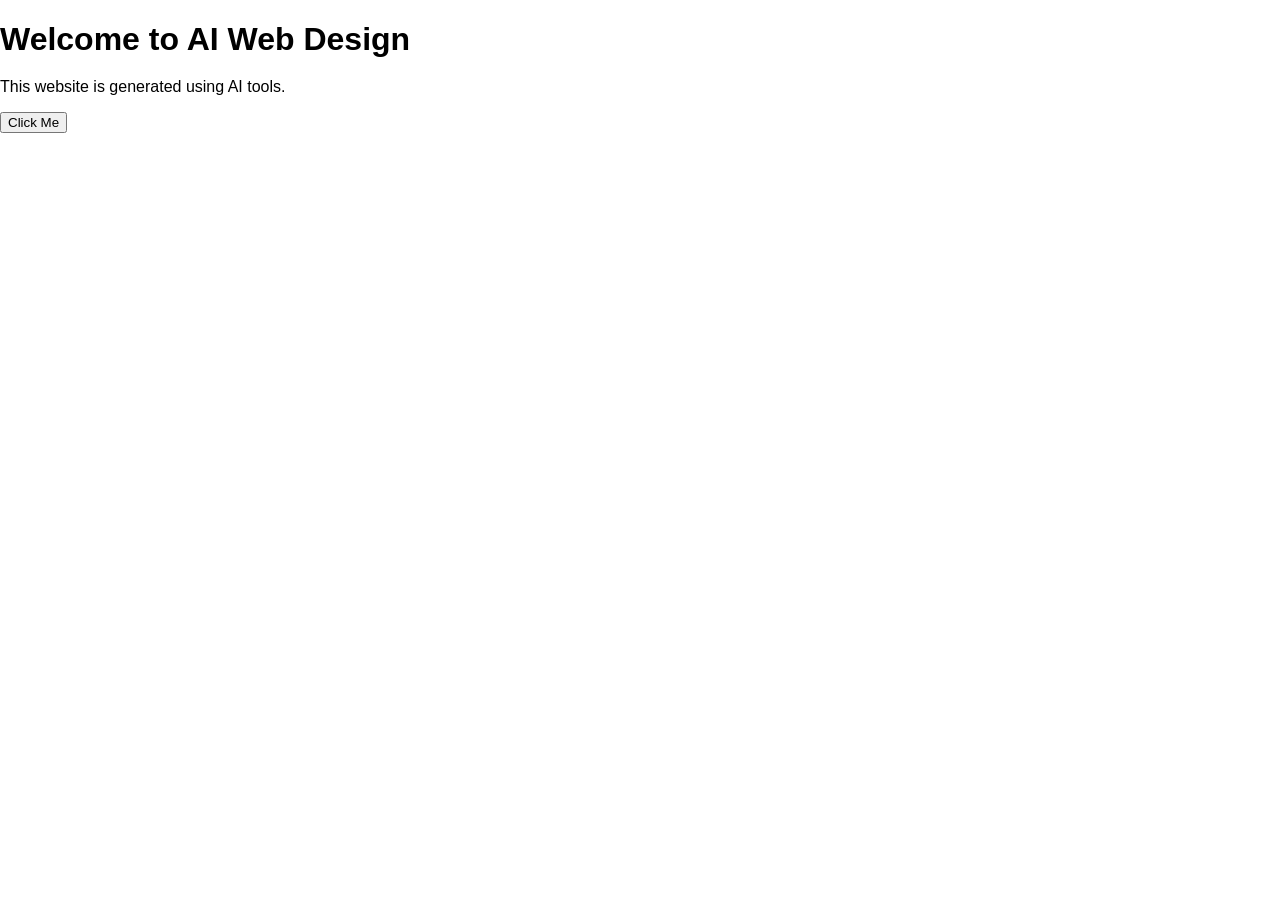
<file: aiwd-exp10/index.html>
<!DOCTYPE html>
<html>
<head>
    <title>AI Website</title>
    <link rel="stylesheet" href="style.css">
</head>
<body>

<header>
    <h1>Welcome to AI Web Design</h1>
</header>

<section>
    <p>This website is generated using AI tools.</p>
    <button onclick="showMsg()">Click Me</button>
</section>

<script src="script.js"></script>

</body>
</html>
</file>
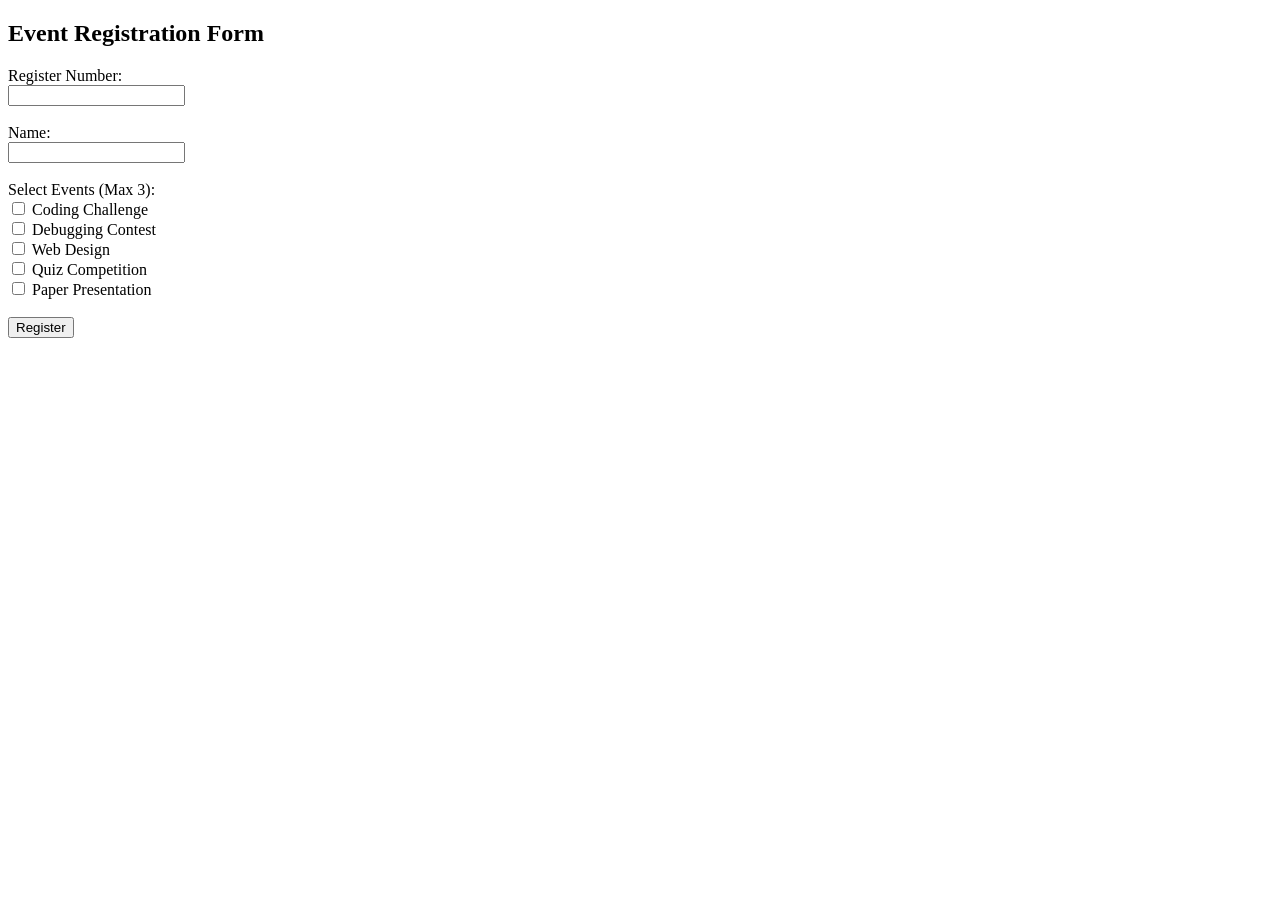
<file: aiwd-exp9/index.html>
<!DOCTYPE html>
<html>
<head>
    <title>Event Registration</title>
</head>
<body>

    <h2>Event Registration Form</h2>

    <form id="regForm" method="POST" action="/register">

        <label>Register Number:</label><br>
        <input type="text" name="regno" required><br><br>

        <label>Name:</label><br>
        <input type="text" name="name" required><br><br>

        <label>Select Events (Max 3):</label><br>

        <input type="checkbox" name="events" value="Coding Challenge"> Coding Challenge<br>
        <input type="checkbox" name="events" value="Debugging Contest"> Debugging Contest<br>
        <input type="checkbox" name="events" value="Web Design"> Web Design<br>
        <input type="checkbox" name="events" value="Quiz Competition"> Quiz Competition<br>
        <input type="checkbox" name="events" value="Paper Presentation"> Paper Presentation<br><br>

        <button type="submit">Register</button>

    </form>

    <p id="error" style="color:red;"></p>

    <script>
        const form = document.getElementById("regForm");

        form.addEventListener("submit", function(e) {
            const checked = document.querySelectorAll('input[name="events"]:checked');

            if (checked.length > 3) {
                e.preventDefault();
                document.getElementById("error").innerText = "You can select maximum 3 events only!";
            }
        });
    </script>

</body>
</html>
</file>
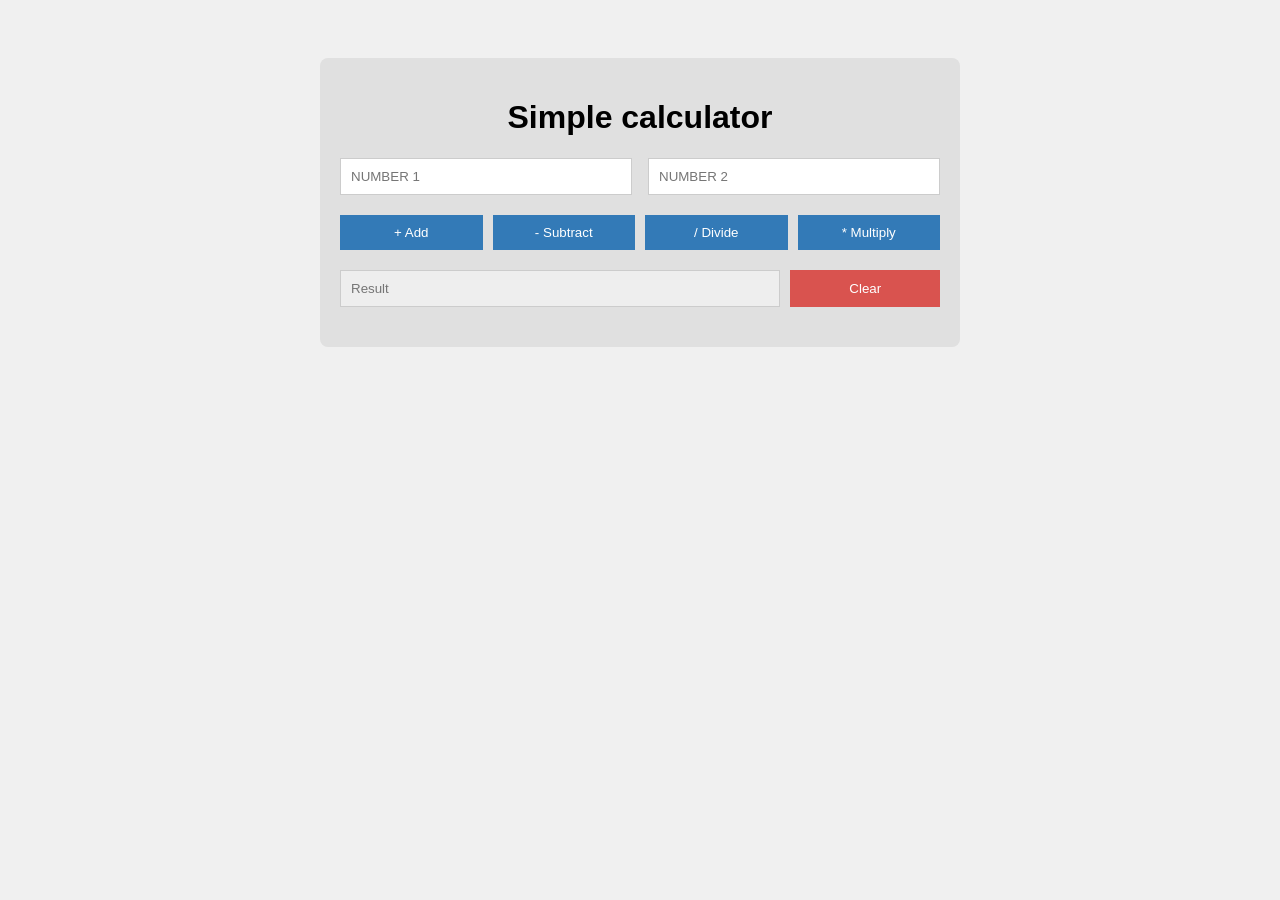
<file: Exp4/Calculator/Index.html>
<!DOCTYPE html>
<html lang="en">
<head>
    <meta charset="UTF-8">
    <title>Simple Calculator</title>
    <link rel="stylesheet" href="style.css">
</head>
<body>
    <div class="calculator-container">
        <h1>Simple calculator</h1>
        
        <div class="input-group">
            <input type="number" id="num1" placeholder="NUMBER 1">
            <input type="number" id="num2" placeholder="NUMBER 2">
        </div>

        <div class="button-group">
            <!-- Using onclick event as requested -->
            <button class="op-btn" onclick="calculate('add')">+ Add</button>
            <button class="op-btn" onclick="calculate('sub')">- Subtract</button>
            <button class="op-btn" onclick="calculate('div')">/ Divide</button>
            <button class="op-btn" onclick="calculate('mul')">* Multiply</button>
        </div>

        <div class="result-group">
            <input type="text" id="result" placeholder="Result" readonly>
            <button id="clear-btn" onclick="clearFields()">Clear</button>
        </div>
    </div>
    <script src="script.js"></script>
</body>
</html>
</file>
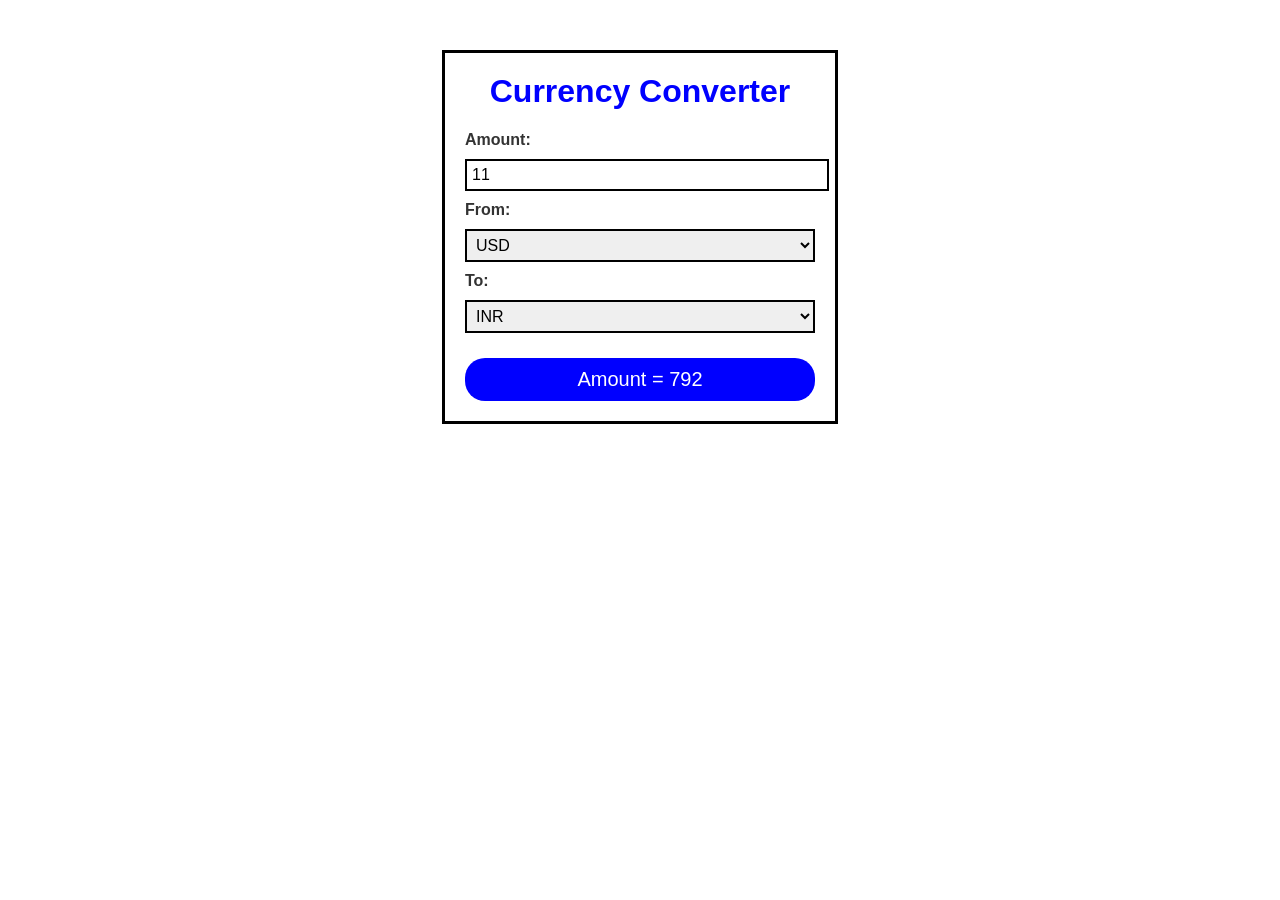
<file: Exp4/currencyconverter/index.html>
<!DOCTYPE html>
<html lang="en">
<head>
    <meta charset="UTF-8">
    <title>Currency Converter</title>
    <link rel="stylesheet" href="style.css">
</head>
<body>
    <div class="converter-box">
        <h1 class="title">Currency Converter</h1>
        
        <label>Amount:</label><br>
        <!-- onchange trigger for real-time update -->
        <input type="number" id="amount" value="11" onchange="convert()">
        
        <br><label>From:</label><br>
        <select id="fromCurrency" onchange="convert()">
            <option value="USD">USD</option>
            <option value="INR">INR</option>
        </select>
        
        <br><label>To:</label><br>
        <select id="toCurrency" onchange="convert()">
            <option value="INR" selected>INR</option>
            <option value="USD">USD</option>
        </select>
        
        <div id="result" class="result-display">Amount = 792</div>
    </div>
    <script src="script.js"></script>
</body>
</html>
</file>
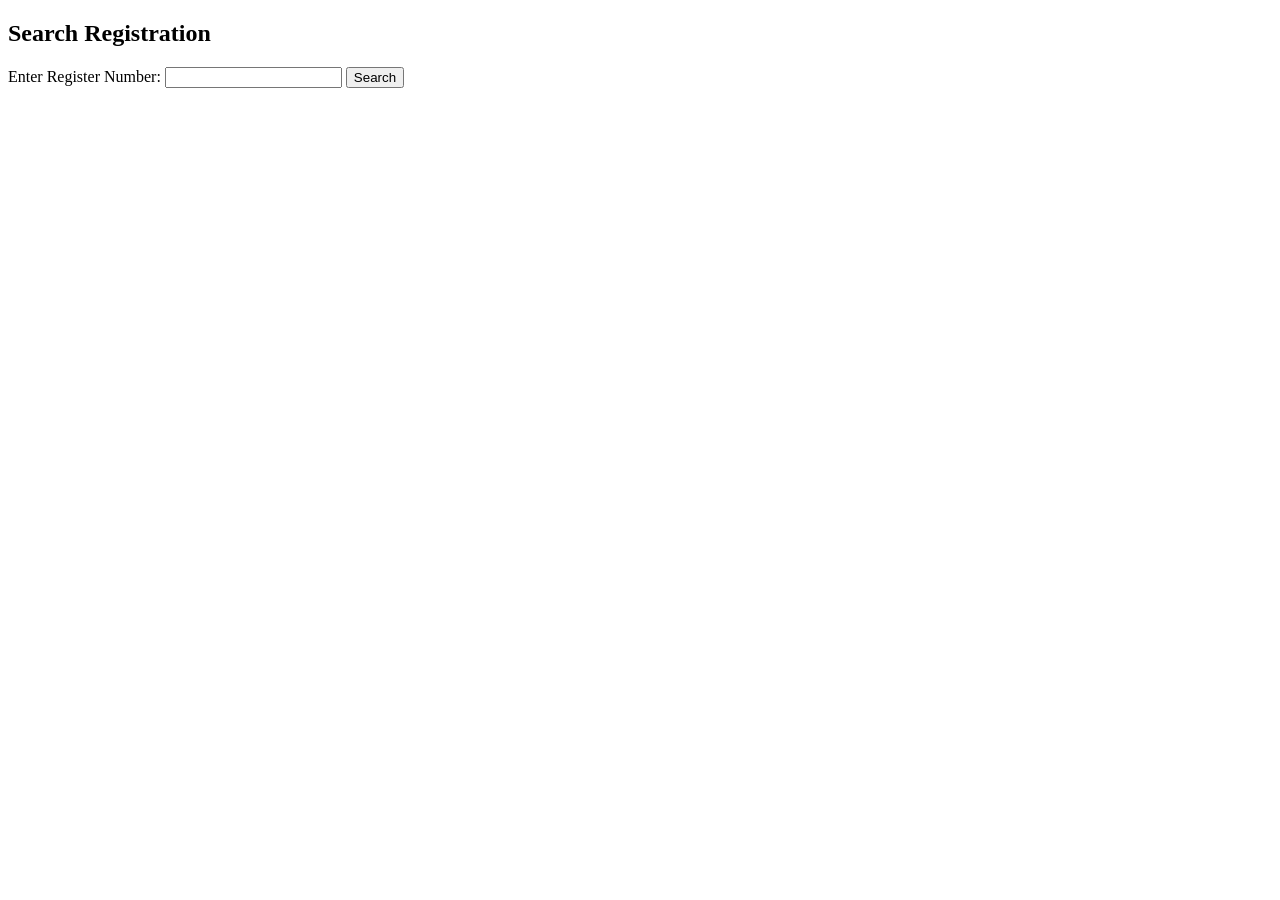
<file: aiwd-exp8/admin.html>
<!DOCTYPE html>
<html>
<head>
<title>Admin Search</title>
</head>

<body>

<h2>Search Registration</h2>
<form action="/search" method="GET"> Enter Register Number:
<input type="text" name="regno" required>

<button type="submit">Search</button>

</form>

</body>
</html>
</file>
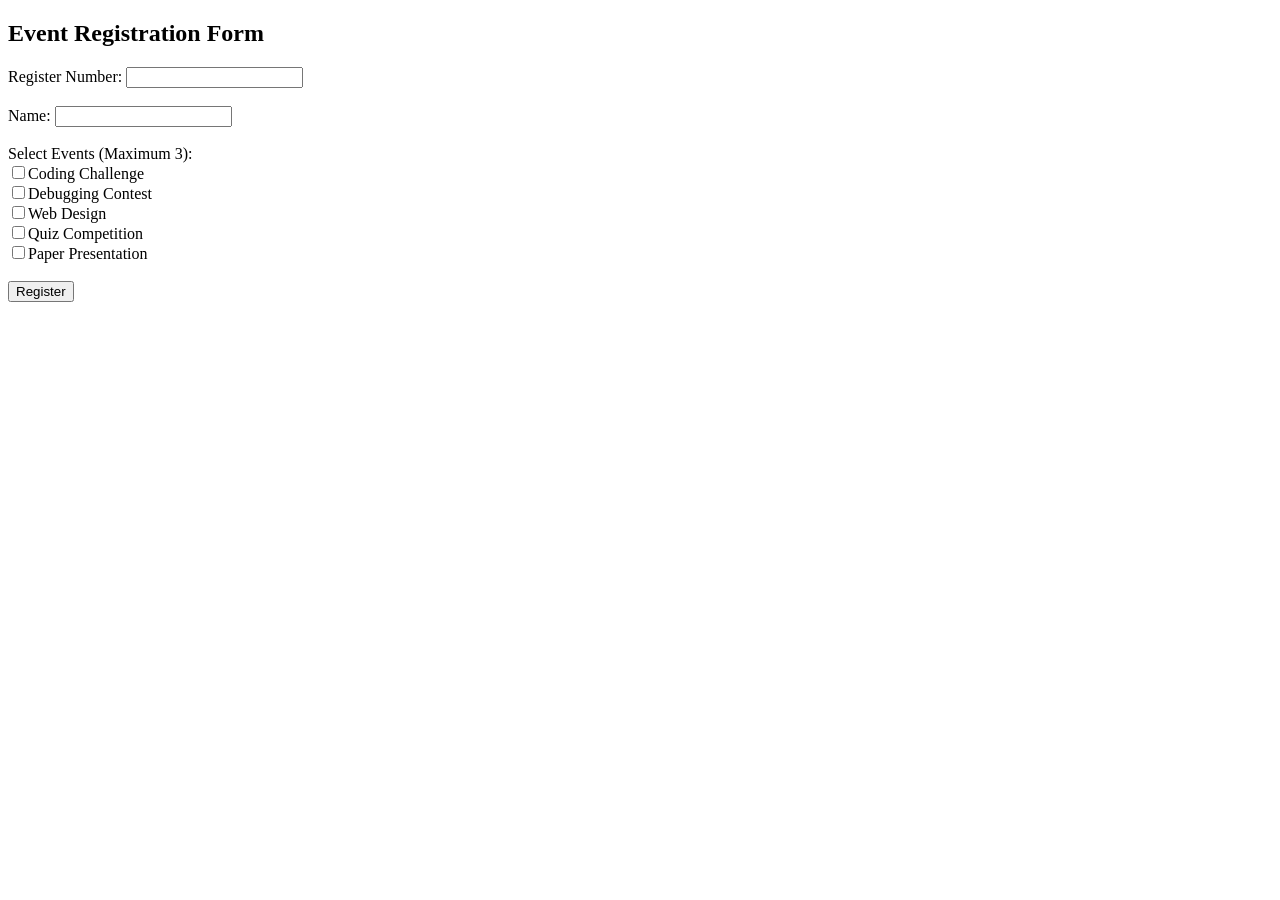
<file: aiwd-exp8/registration.html>
<!DOCTYPE html>
<html>
<head>
<title>Event Registration</title>
</head>

<body>

<h2>Event Registration Form</h2>
<form action="/register" method="POST"> Register Number:
<input type="text" name="regno" required><br><br>
Name:
<input type="text" name="name" required><br><br> Select Events (Maximum 3):<br>
<input type="checkbox" name="events" value="Coding Challenge">Coding Challenge<br>
<input type="checkbox" name="events" value="Debugging Contest">Debugging Contest<br>
<input type="checkbox" name="events" value="Web Design">Web Design<br>
<input type="checkbox" name="events" value="Quiz Competition">Quiz Competition<br>
<input type="checkbox" name="events" value="Paper Presentation">Paper Presentation<br><br>

<button type="submit">Register</button>

</form>

</body>
 
</html>
</file>
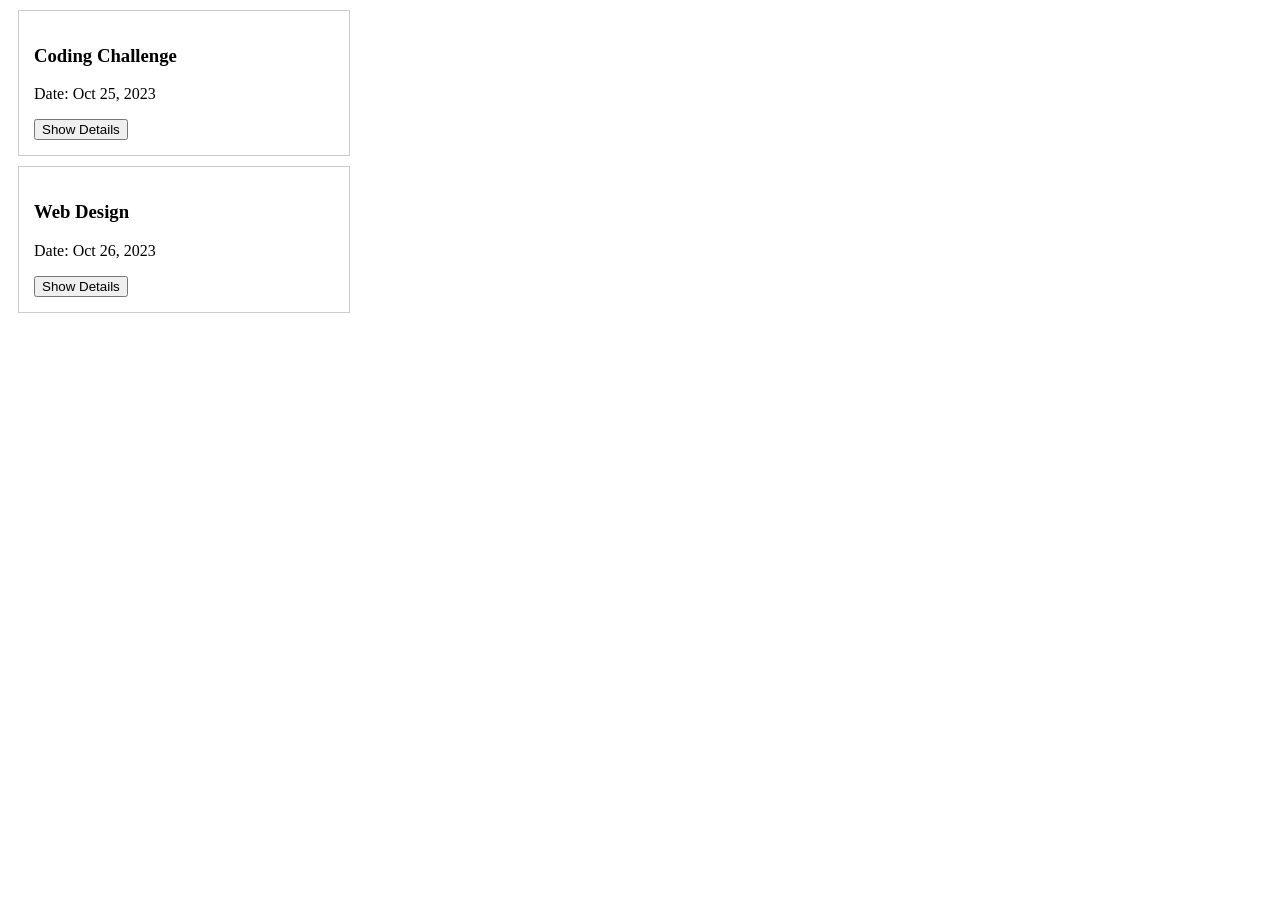
<file: exp6/events.html>
<!DOCTYPE html>
<html>
<head>
    <style>
        .event { padding: 15px; border: 1px solid #ccc; margin: 10px; width: 300px; transition: background 0.3s; }
        .details { display: none; margin-top: 10px; background: #f9f9f9; padding: 10px; }
        .highlight-title { color: darkblue; font-weight: bold; }
    </style>
</head>
<body>

<div class="event">
    <h3>Coding Challenge</h3>
    <p>Date: Oct 25, 2023</p>
    <button class="toggle-btn">Show Details</button>
    <div class="details">
        <p>Expert-level competitive programming.</p>
        <button class="reg-btn">Register</button>
    </div>
</div>

<div class="event">
    <h3>Web Design</h3>
    <p>Date: Oct 26, 2023</p>
    <button class="toggle-btn">Show Details</button>
    <div class="details">
        <p>UI/UX and Frontend development contest.</p>
        <button class="reg-btn">Register</button>
    </div>
</div>

<!-- FIXED JQUERY LINK -->
<script src="https://code.jquery.com/jquery-3.7.1.min.js"></script>

<script>
$(document).ready(function() {
    $(".toggle-btn").click(function() {
        // Use closest() to reliably find the parent container
        let eventDiv = $(this).closest(".event");
        let detailsDiv = eventDiv.find(".details");
        let title = eventDiv.find("h3").text();

        // 1. slideToggle effect
        detailsDiv.slideToggle();

        // 2. Toggle button text
        $(this).text($(this).text() === "Show Details" ? "Hide Details" : "Show Details");

        // 3. Change background of ONLY the selected event and reset others
        eventDiv.css("background-color", "#e1f5fe");
        eventDiv.siblings(".event").css("background-color", "#fff");

        // 4. Highlight <h3>
        eventDiv.find("h3").addClass("highlight-title");
        eventDiv.siblings().find("h3").removeClass("highlight-title");

        // 5. Alert Title
        alert("Event Selected: " + title);
    });

    // 6. Redirect with data
    $(".reg-btn").click(function() {
        let eventTitle = $(this).closest(".event").find("h3").text();
        window.location.href = "register.html?event=" + encodeURIComponent(eventTitle);
    });
});
</script>
</body>
</html>
</file>
<file: aiwd-exp10/style.css>
body {
    font-family: Arial;
    margin: 0;
    padding: 0;
}

.hero {
    height: 90vh;
    background: linear-gradient(to right, #007bff, #00c6ff);
    color: white;
    display: flex;
    flex-direction: column;
    justify-content: center;
}

h1 {
    margin-bottom: 20px;
}
</file>
<file: Exp4/Calculator/style.css>
body { font-family: sans-serif; background-color: #f0f0f0; display: flex; justify-content: center; padding-top: 50px; }
.calculator-container { background: #e0e0e0; padding: 20px; border-radius: 8px; width: 600px; text-align: center; }
.input-group, .button-group, .result-group { margin-bottom: 20px; display: flex; justify-content: space-between; gap: 10px; }
input { padding: 10px; border: 1px solid #ccc; width: 45%; }
.op-btn { background-color: #337ab7; color: white; border: none; padding: 10px; flex: 1; cursor: pointer; }
#result { width: 70%; background-color: #eee; }
#clear-btn { background-color: #d9534f; color: white; border: none; padding: 10px; width: 25%; cursor: pointer; }
</file>
<file: Exp4/currencyconverter/style.css>
body { font-family: Arial, sans-serif; display: flex; justify-content: center; margin-top: 50px; }
.converter-box { border: 3px solid black; padding: 20px; width: 350px; }
.title { color: blue; text-align: center; margin-top: 0; }
label { font-weight: bold; color: #333; }
input, select { width: 100%; padding: 5px; margin: 10px 0; border: 2px solid black; font-size: 16px; }
.result-display { 
    background-color: blue; color: white; 
    text-align: center; padding: 10px; 
    border-radius: 20px; font-size: 20px; margin-top: 15px; 
}
</file>
